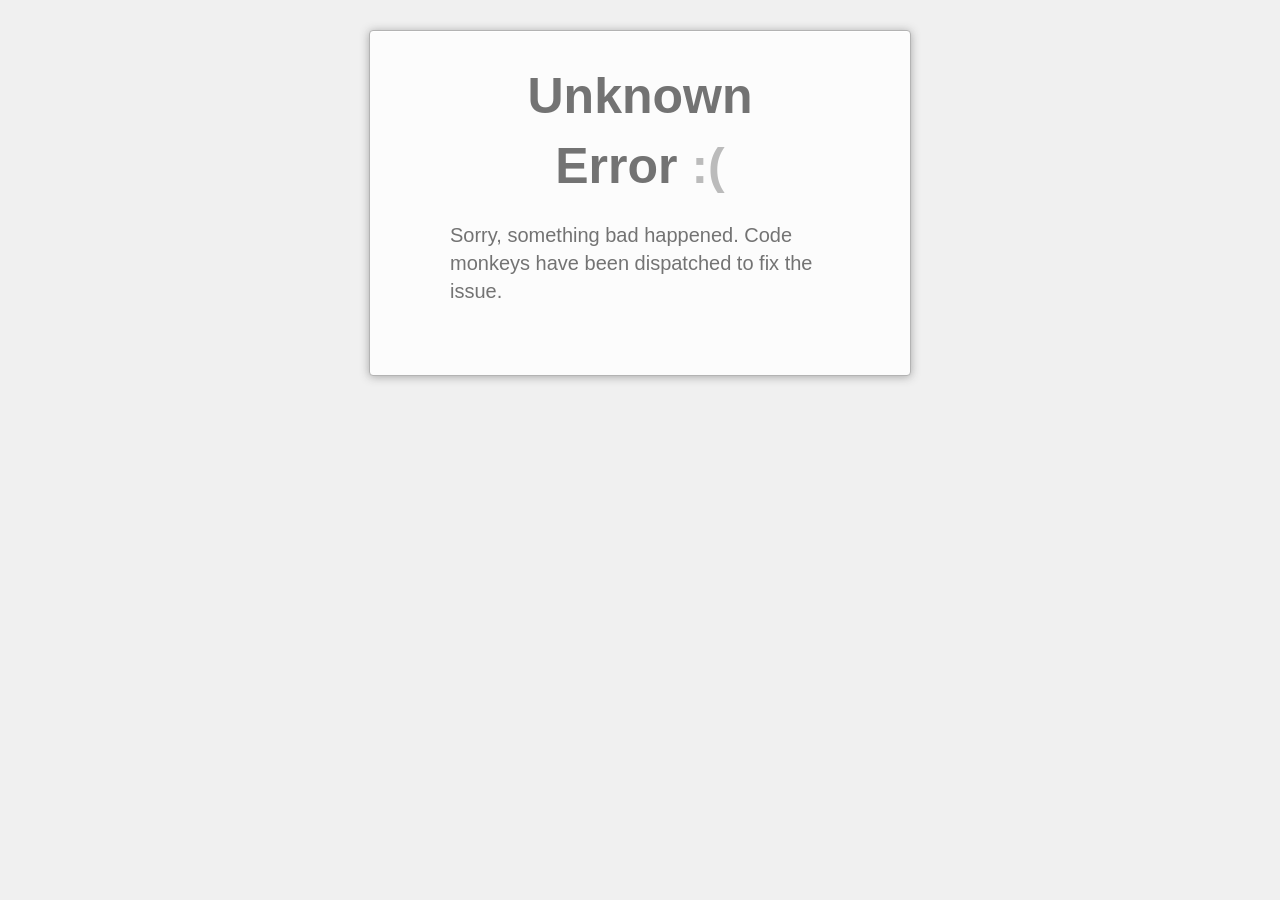
<file: templates/unknown.html>
<!DOCTYPE html>
<html lang="en">
    <head>
        <meta charset="utf-8">
        <title>Unknown Error :(</title>
        <style>
            ::-moz-selection {
                background: #b3d4fc;
                text-shadow: none;
            }

            ::selection {
                background: #b3d4fc;
                text-shadow: none;
            }

            html {
                padding: 30px 10px;
                font-size: 20px;
                line-height: 1.4;
                color: #737373;
                background: #f0f0f0;
                -webkit-text-size-adjust: 100%;
                -ms-text-size-adjust: 100%;
            }

            html,
            input {
                font-family: "Helvetica Neue", Helvetica, Arial, sans-serif;
            }

            body {
                max-width: 500px;
                _width: 500px;
                padding: 30px 20px 50px;
                border: 1px solid #b3b3b3;
                border-radius: 4px;
                margin: 0 auto;
                box-shadow: 0 1px 10px #a7a7a7, inset 0 1px 0 #fff;
                background: #fcfcfc;
            }

            h1 {
                margin: 0 10px;
                font-size: 50px;
                text-align: center;
            }

            h1 span {
                color: #bbb;
            }

            h3 {
                margin: 1.5em 0 0.5em;
            }

            p {
                margin: 1em 0;
            }

            ul {
                padding: 0 0 0 40px;
                margin: 1em 0;
            }

            .container {
                max-width: 380px;
                _width: 380px;
                margin: 0 auto;
            }

            /* google search */

            #goog-fixurl ul {
                list-style: none;
                padding: 0;
                margin: 0;
            }

            #goog-fixurl form {
                margin: 0;
            }

            #goog-wm-qt,
            #goog-wm-sb {
                border: 1px solid #bbb;
                font-size: 16px;
                line-height: normal;
                vertical-align: top;
                color: #444;
                border-radius: 2px;
            }

            #goog-wm-qt {
                width: 220px;
                height: 20px;
                padding: 5px;
                margin: 5px 10px 0 0;
                box-shadow: inset 0 1px 1px #ccc;
            }

            #goog-wm-sb {
                display: inline-block;
                height: 32px;
                padding: 0 10px;
                margin: 5px 0 0;
                white-space: nowrap;
                cursor: pointer;
                background-color: #f5f5f5;
                background-image: -webkit-linear-gradient(rgba(255,255,255,0), #f1f1f1);
                background-image: -moz-linear-gradient(rgba(255,255,255,0), #f1f1f1);
                background-image: -ms-linear-gradient(rgba(255,255,255,0), #f1f1f1);
                background-image: -o-linear-gradient(rgba(255,255,255,0), #f1f1f1);
                -webkit-appearance: none;
                -moz-appearance: none;
                appearance: none;
                *overflow: visible;
                *display: inline;
                *zoom: 1;
            }

            #goog-wm-sb:hover,
            #goog-wm-sb:focus {
                border-color: #aaa;
                box-shadow: 0 1px 1px rgba(0, 0, 0, 0.1);
                background-color: #f8f8f8;
            }

            #goog-wm-qt:hover,
            #goog-wm-qt:focus {
                border-color: #105cb6;
                outline: 0;
                color: #222;
            }

            input::-moz-focus-inner {
                padding: 0;
                border: 0;
            }
        </style>
    </head>
    <body>
        <div class="container">
            <h1>Unknown Error <span>:(</span></h1>
            <p>Sorry, something bad happened. Code monkeys have been dispatched to fix the issue.</p>
            <script>
                var GOOG_FIXURL_LANG = (navigator.language || '').slice(0,2),GOOG_FIXURL_SITE = location.host;
            </script>
            <script src="//linkhelp.clients.google.com/tbproxy/lh/wm/fixurl.js"></script>
        </div>
    </body>
</html>
</file>
